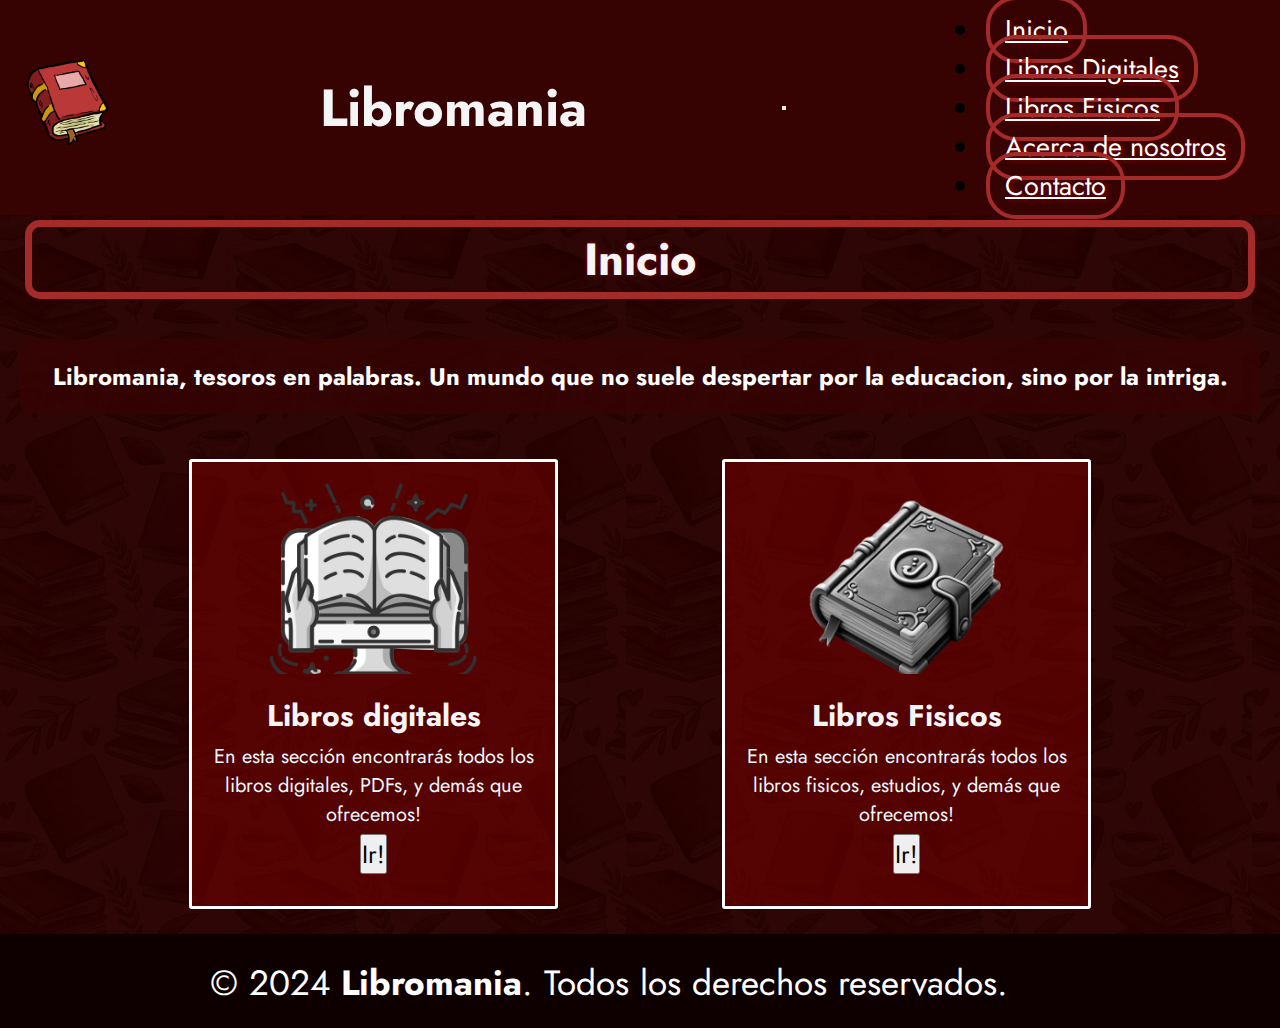
<file: index.html>
<!DOCTYPE html>
<html lang="es">
<head>
    <meta charset="UTF-8">
    <meta name="viewport" content="width=device-width, initial-scale=1.0">
    <link rel="stylesheet" href="https://cdnjs.cloudflare.com/ajax/libs/font-awesome/6.5.2/css/all.min.css" integrity="sha512-SnH5WK+bZxgPHs44uWIX+LLJAJ9/2PkPKZ5QiAj6Ta86w+fsb2TkcmfRyVX3pBnMFcV7oQPJkl9QevSCWr3W6A==" crossorigin="anonymous" referrerpolicy="no-referrer" />
    <link href="https://cdn.jsdelivr.net/npm/bootstrap@5.0.2/dist/css/bootstrap.min.css" rel="stylesheet" integrity="sha384-EVSTQN3/azprG1Anm3QDgpJLIm9Nao0Yz1ztcQTwFspd3yD65VohhpuuCOmLASjC" crossorigin="anonymous">
    <link rel="stylesheet" href="./css/estilos.css">
    <title>Libromania</title>
</head>
<body>
    <header>
        <nav class="navbar navbar-expand-lg navbar-light bg-light">
            <div class="container-fluid">
                <a class="navbar-brand" href="#"><img src="./assets/Libro.png" alt="Libro Logo" id="logo"></a>
                <h1>Libromania</h1>
              <button class="navbar-toggler" type="button" data-bs-toggle="collapse" data-bs-target="#navbarNavDropdown" aria-controls="navbarNavDropdown" aria-expanded="false" aria-label="Toggle navigation">
                <span class="navbar-toggler-icon"></span>
              </button>
              <div class="collapse navbar-collapse" id="navbarNavDropdown">
                <ul class="navbar-nav">
                  <li class="nav-item">
                    <a class="nav-link active" aria-current="page" href="#">Inicio</a>
                  </li>
                  <li class="nav-item">
                    <a class="nav-link" href="./librosdigitales.html">Libros Digitales</a>
                  </li>
                  <li class="nav-item">
                    <a class="nav-link" href="./librosfisicos.html">Libros Fisicos</a>
                  </li>
                  <li class="nav-item">
                    <a class="nav-link" href="./acercadenos.html">Acerca de nosotros</a>
                  </li>
                  <li class="nav-item">
                    <a class="nav-link" href="./conctacto.html">Contacto</a>
                  </li>
                </ul>
              </div>
            </div>
          </nav>
    </header>
<main>
  <h2 class="sub">Inicio</h2>
  <h3 class="biolibro">Libromania, tesoros en palabras. Un mundo que no suele despertar por la educacion, sino por la intriga.</h3>
  <section class="tipo">
    <article class="categorias">
      <div class="img-container">
          <div class="img-digital"></div>
      </div>
      <h3 class="titulo-libros">Libros digitales</h3>
      <p class="desc-libros">En esta sección encontrarás todos los libros digitales, PDFs, y demás que ofrecemos!</p>
      <div class="call-div">
          <a href="./librosdigitales.html">
            <button type="button" class="btn btn-outline-danger" id="call">Ir!</button>
          </a>
    </div>
  </article>
    <article class="categorias">
      <div class="img-container">
          <div class="img-fisica"></div>
      </div>
      <h3 class="titulo-libros">Libros Fisicos</h3>
      <p class="desc-libros">En esta sección encontrarás todos los libros fisicos, estudios, y demás que ofrecemos!</p>
      <div class="call-div">
          <a href="./librosfisicos.html">
            <button type="button" class="btn btn-outline-danger" id="call">Ir!</button>
          </a>
    </div>
  </article>
  </section>
</main>
<footer>
  <p>&copy; 2024 <strong>Libromania</strong>. Todos los derechos reservados.
    <a href="https://www.instagram.com/"><i class="fa-brands fa-instagram fa-beat"></i></a>
    <a href="https://www.facebook.com"><i class="fa-brands fa-facebook fa-beat"></i></a>
  </p>
</footer>
<script src="https://cdn.jsdelivr.net/npm/@popperjs/core@2.9.2/dist/umd/popper.min.js" integrity="sha384-IQsoLXl5PILFhosVNubq5LC7Qb9DXgDA9i+tQ8Zj3iwWAwPtgFTxbJ8NT4GN1R8p" crossorigin="anonymous"></script>
<script src="https://cdn.jsdelivr.net/npm/bootstrap@5.0.2/dist/js/bootstrap.min.js" integrity="sha384-cVKIPhGWiC2Al4u+LWgxfKTRIcfu0JTxR+EQDz/bgldoEyl4H0zUF0QKbrJ0EcQF" crossorigin="anonymous"></script>
</body>
</html>
</file>
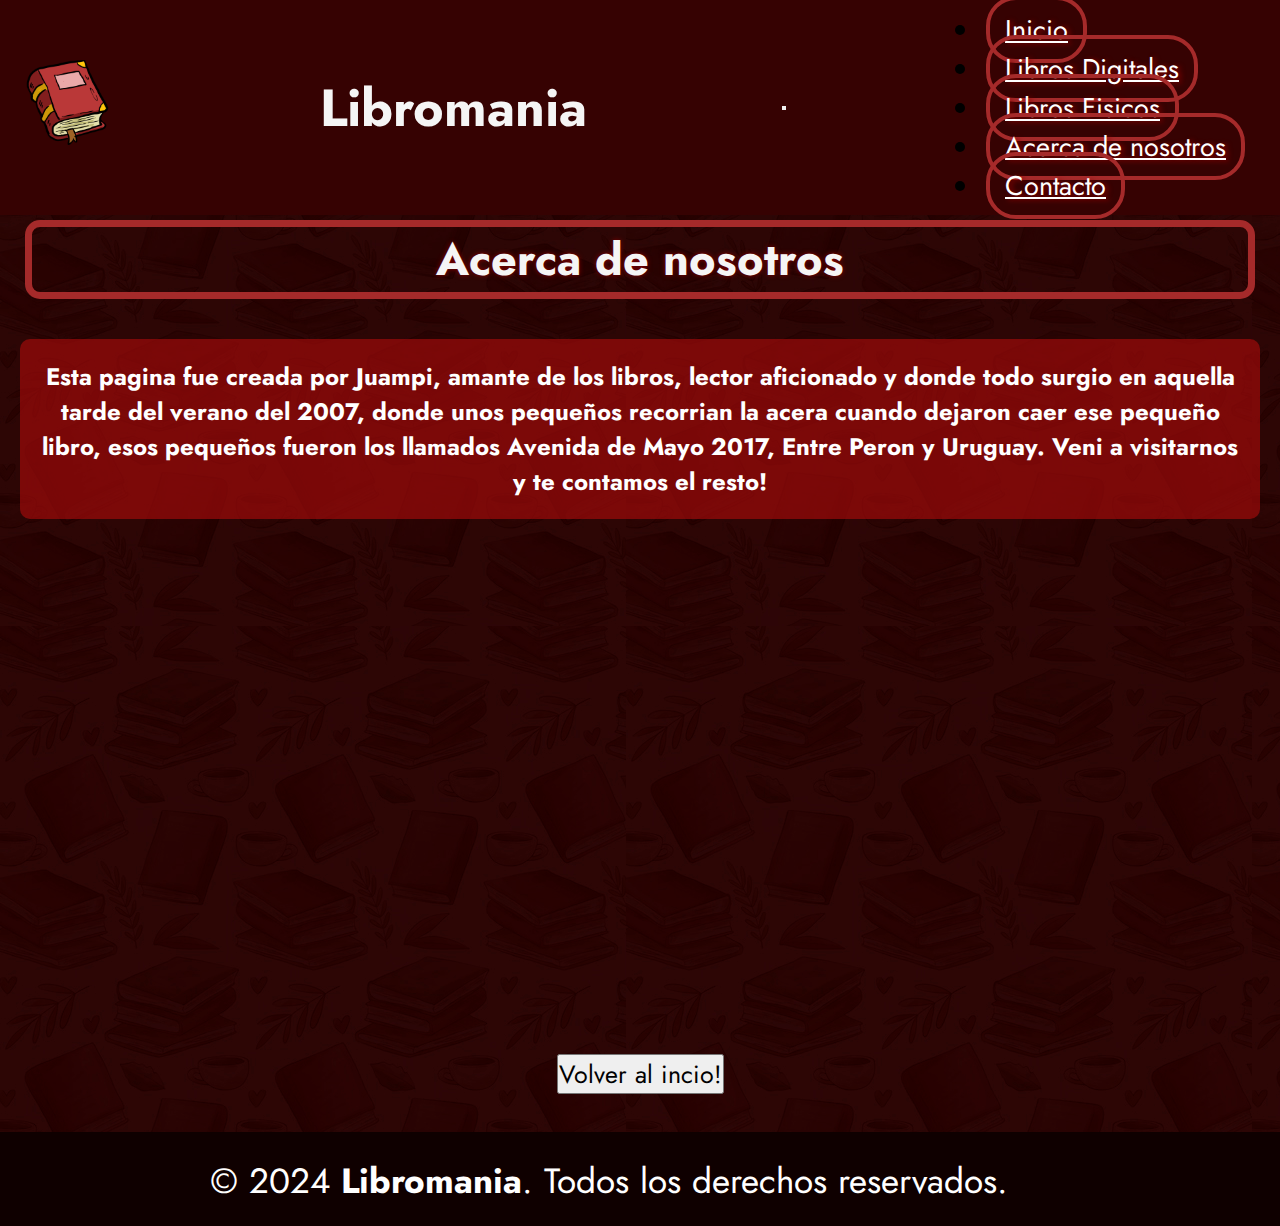
<file: acercadenos.html>
<!DOCTYPE html>
<html lang="es">
<head>
    <meta charset="UTF-8">
    <meta name="viewport" content="width=device-width, initial-scale=1.0">
    <link rel="stylesheet" href="https://cdnjs.cloudflare.com/ajax/libs/font-awesome/6.5.2/css/all.min.css" integrity="sha512-SnH5WK+bZxgPHs44uWIX+LLJAJ9/2PkPKZ5QiAj6Ta86w+fsb2TkcmfRyVX3pBnMFcV7oQPJkl9QevSCWr3W6A==" crossorigin="anonymous" referrerpolicy="no-referrer" />
    <link href="https://cdn.jsdelivr.net/npm/bootstrap@5.0.2/dist/css/bootstrap.min.css" rel="stylesheet" integrity="sha384-EVSTQN3/azprG1Anm3QDgpJLIm9Nao0Yz1ztcQTwFspd3yD65VohhpuuCOmLASjC" crossorigin="anonymous">
    <link rel="stylesheet" href="./css/estilos.css">
    <title>Libromania</title>
</head>
<body>
    <header>
        <nav class="navbar navbar-expand-lg navbar-light bg-light">
            <div class="container-fluid">
                <a class="navbar-brand" href="./index.html"><img src="./assets/Libro.png" alt="Libro Logo" id="logo"></a>
                <h1>Libromania</h1>
              <button class="navbar-toggler" type="button" data-bs-toggle="collapse" data-bs-target="#navbarNavDropdown" aria-controls="navbarNavDropdown" aria-expanded="false" aria-label="Toggle navigation">
                <span class="navbar-toggler-icon"></span>
              </button>
              <div class="collapse navbar-collapse" id="navbarNavDropdown">
                <ul class="navbar-nav">
                  <li class="nav-item">
                    <a class="nav-link active" aria-current="page" href="./index.html">Inicio</a>
                  </li>
                  <li class="nav-item">
                    <a class="nav-link" href="./librosdigitales.html">Libros Digitales</a>
                  </li>
                  <li class="nav-item">
                    <a class="nav-link" href="./librosfisicos.html">Libros Fisicos</a>
                  </li>
                  <li class="nav-item">
                    <a class="nav-link" href="#">Acerca de nosotros</a>
                  </li>
                  <li class="nav-item">
                    <a class="nav-link" href="./conctacto.html">Contacto</a>
                  </li>
                </ul>
              </div>
            </div>
          </nav>
    </header>
    <main>
        <h2 class="sub">Acerca de nosotros</h2>
        <h3 class="bionos">Esta pagina fue creada por Juampi, amante de los libros, lector aficionado y donde todo surgio en aquella tarde del verano del 2007, donde unos pequeños recorrian la acera cuando dejaron caer ese pequeño libro, esos pequeños fueron los llamados Avenida de Mayo 2017, Entre Peron y Uruguay. Veni a visitarnos y te contamos el resto!</h3>
        <div class="mapa-container">
            <iframe class="mapa" src="https://www.google.com/maps/embed?pb=!1m18!1m12!1m3!1d3284.016888186432!2d-58.38414532514664!3d-34.60373445749752!2m3!1f0!2f0!3f0!3m2!1i1024!2i768!4f13.1!3m3!1m2!1s0x4aa9f0a6da5edb%3A0x11bead4e234e558b!2sObelisco!5e0!3m2!1ses-419!2sar!4v1714700875510!5m2!1ses-419!2sar" width="600" height="450" style="border:0;" allowfullscreen="" loading="lazy" referrerpolicy="no-referrer-when-downgrade"></iframe>
        </div>
        <div class="volver">
            <a href="./index.html">
                <button type="button" class="btn btn-outline-danger" id="call">Volver al incio!</button>
            </a>
        </div>
    </main>    
<footer>
  <p>&copy; 2024 <strong>Libromania</strong>. Todos los derechos reservados.
    <a href="https://www.instagram.com/"><i class="fa-brands fa-instagram fa-beat"></i></a>
    <a href="https://www.facebook.com"><i class="fa-brands fa-facebook fa-beat"></i></a>
  </p>
</footer>
<script src="https://cdn.jsdelivr.net/npm/@popperjs/core@2.9.2/dist/umd/popper.min.js" integrity="sha384-IQsoLXl5PILFhosVNubq5LC7Qb9DXgDA9i+tQ8Zj3iwWAwPtgFTxbJ8NT4GN1R8p" crossorigin="anonymous"></script>
<script src="https://cdn.jsdelivr.net/npm/bootstrap@5.0.2/dist/js/bootstrap.min.js" integrity="sha384-cVKIPhGWiC2Al4u+LWgxfKTRIcfu0JTxR+EQDz/bgldoEyl4H0zUF0QKbrJ0EcQF" crossorigin="anonymous"></script>
</body>
</html>
</file>
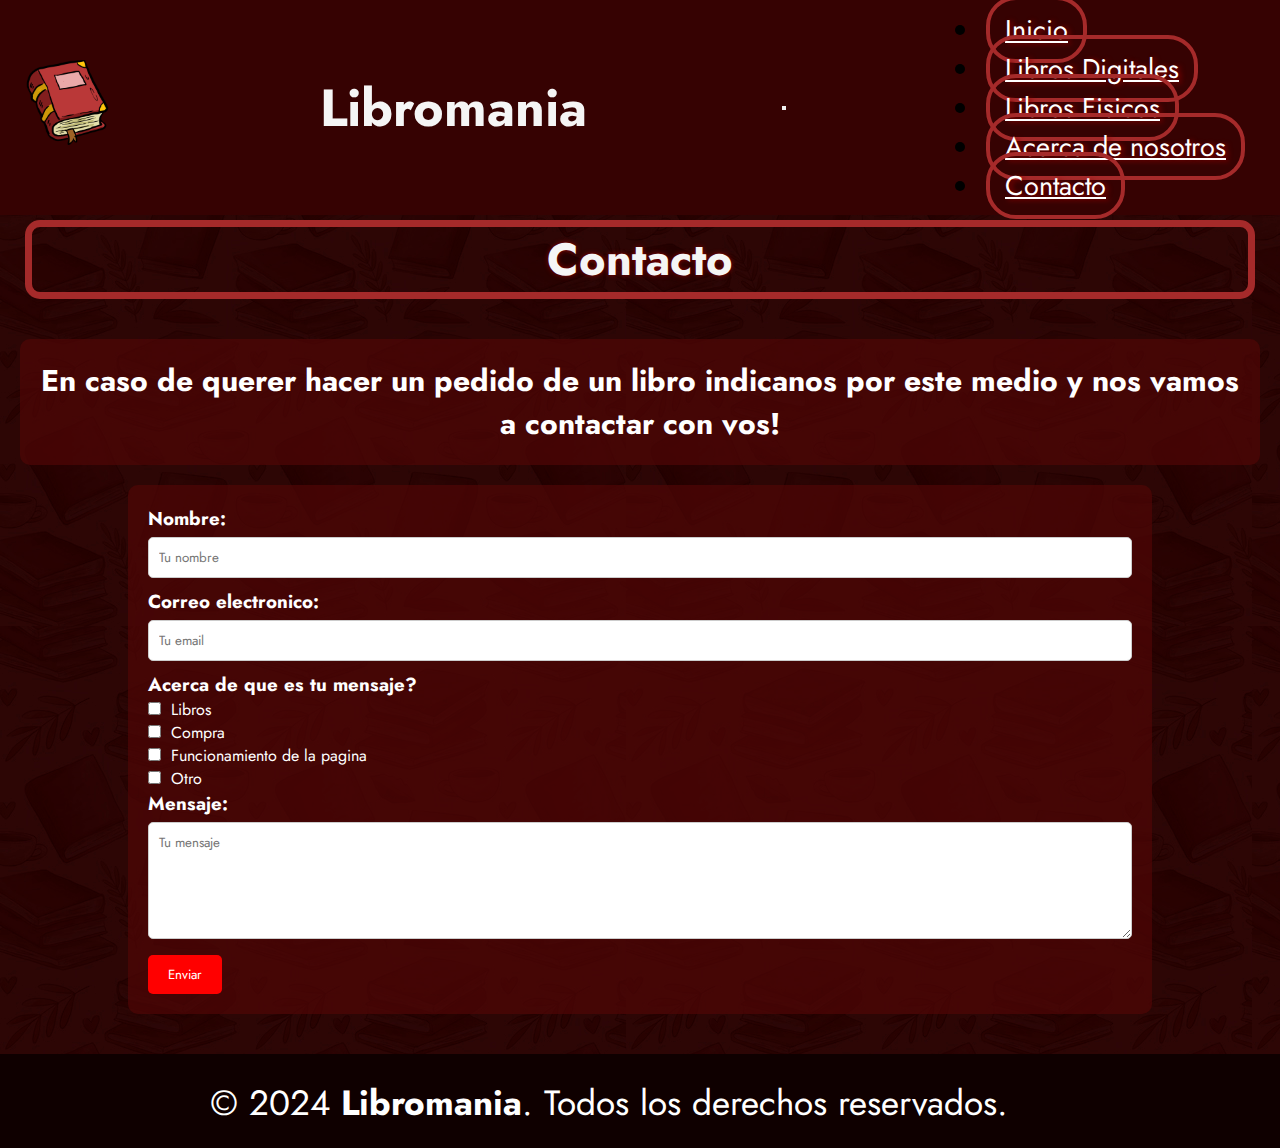
<file: conctacto.html>
<!DOCTYPE html>
<html lang="es">
<head>
    <meta charset="UTF-8">
    <meta name="viewport" content="width=device-width, initial-scale=1.0">
    <link rel="stylesheet" href="https://cdnjs.cloudflare.com/ajax/libs/font-awesome/6.5.2/css/all.min.css" integrity="sha512-SnH5WK+bZxgPHs44uWIX+LLJAJ9/2PkPKZ5QiAj6Ta86w+fsb2TkcmfRyVX3pBnMFcV7oQPJkl9QevSCWr3W6A==" crossorigin="anonymous" referrerpolicy="no-referrer" />
    <link href="https://cdn.jsdelivr.net/npm/bootstrap@5.0.2/dist/css/bootstrap.min.css" rel="stylesheet" integrity="sha384-EVSTQN3/azprG1Anm3QDgpJLIm9Nao0Yz1ztcQTwFspd3yD65VohhpuuCOmLASjC" crossorigin="anonymous">
    <link rel="stylesheet" href="./css/estilos.css">
    <title>Libromania</title>
</head>
<body>
    <header>
        <nav class="navbar navbar-expand-lg navbar-light bg-light">
            <div class="container-fluid">
                <a class="navbar-brand" href="./index.html"><img src="./assets/Libro.png" alt="Libro Logo" id="logo"></a>
                <h1>Libromania</h1>
              <button class="navbar-toggler" type="button" data-bs-toggle="collapse" data-bs-target="#navbarNavDropdown" aria-controls="navbarNavDropdown" aria-expanded="false" aria-label="Toggle navigation">
                <span class="navbar-toggler-icon"></span>
              </button>
              <div class="collapse navbar-collapse" id="navbarNavDropdown">
                <ul class="navbar-nav">
                  <li class="nav-item">
                    <a class="nav-link active" aria-current="page" href="./index.html">Inicio</a>
                  </li>
                  <li class="nav-item">
                    <a class="nav-link" href="./librosdigitales.html">Libros Digitales</a>
                  </li>
                  <li class="nav-item">
                    <a class="nav-link" href="./librosfisicos.html">Libros Fisicos</a>
                  </li>
                  <li class="nav-item">
                    <a class="nav-link" href="./acercadenos.html">Acerca de nosotros</a>
                  </li>
                  <li class="nav-item">
                    <a class="nav-link" href="#">Contacto</a>
                  </li>
                </ul>
              </div>
            </div>
          </nav>
    </header>
    <main>
        <h2 class="sub">Contacto</h2>
        <h3 class="pedido">En caso de querer hacer un pedido de un libro indicanos por este medio y nos vamos a contactar con vos!</h3>
        <div class="formulario">
            <form id="formcontacto" action="mailto:juann.p.rivero@gmail.com" method="post" enctype="multipart/form-data">
                <div class="contacto">
                    <h3>Nombre:</h3>
                    <input placeholder="Tu nombre" type="text" id="nombre" name="nombre" required>
                </div>
                <div class="contacto">
                    <h3>Correo electronico:</h3>
                    <input placeholder="Tu email" type="email" id="email" name="email" required>
                </div>
                <div>
                    <h3>Acerca de que es tu mensaje?</h3>
                </div>
                    <div>
                        <input type="checkbox" id="checkbox" name="checkbox">
                        <label for="checkbox">Libros</label>
                    </div>
                    <div>
                        <input type="checkbox" id="checkbox" name="checkbox">
                        <label for="checkbox">Compra</label>
                    </div>
                    <div>
                        <input type="checkbox" id="checkbox" name="checkbox">
                        <label for="checkbox">Funcionamiento de la pagina</label>
                    </div>
                    <div>
                        <input type="checkbox" id="checkbox" name="checkbox">
                        <label for="checkbox">Otro</label>
                    </div>
                <div class="contacto">
                    <h3>Mensaje:</h3>
                    <textarea required placeholder="Tu mensaje" name="mensaje" id="mensaje" cols="30" rows="5"></textarea>
                </div>
                <div>
                    <input class="enviar" type="submit" value="Enviar">
                </div>
            </form>
        </div>
    </main>    
<footer>
  <p>&copy; 2024 <strong>Libromania</strong>. Todos los derechos reservados.
    <a href="https://www.instagram.com/"><i class="fa-brands fa-instagram fa-beat"></i></a>
    <a href="https://www.facebook.com"><i class="fa-brands fa-facebook fa-beat"></i></a>
  </p>
</footer>
<script src="https://cdn.jsdelivr.net/npm/@popperjs/core@2.9.2/dist/umd/popper.min.js" integrity="sha384-IQsoLXl5PILFhosVNubq5LC7Qb9DXgDA9i+tQ8Zj3iwWAwPtgFTxbJ8NT4GN1R8p" crossorigin="anonymous"></script>
<script src="https://cdn.jsdelivr.net/npm/bootstrap@5.0.2/dist/js/bootstrap.min.js" integrity="sha384-cVKIPhGWiC2Al4u+LWgxfKTRIcfu0JTxR+EQDz/bgldoEyl4H0zUF0QKbrJ0EcQF" crossorigin="anonymous"></script>
</body>
</html>
</file>
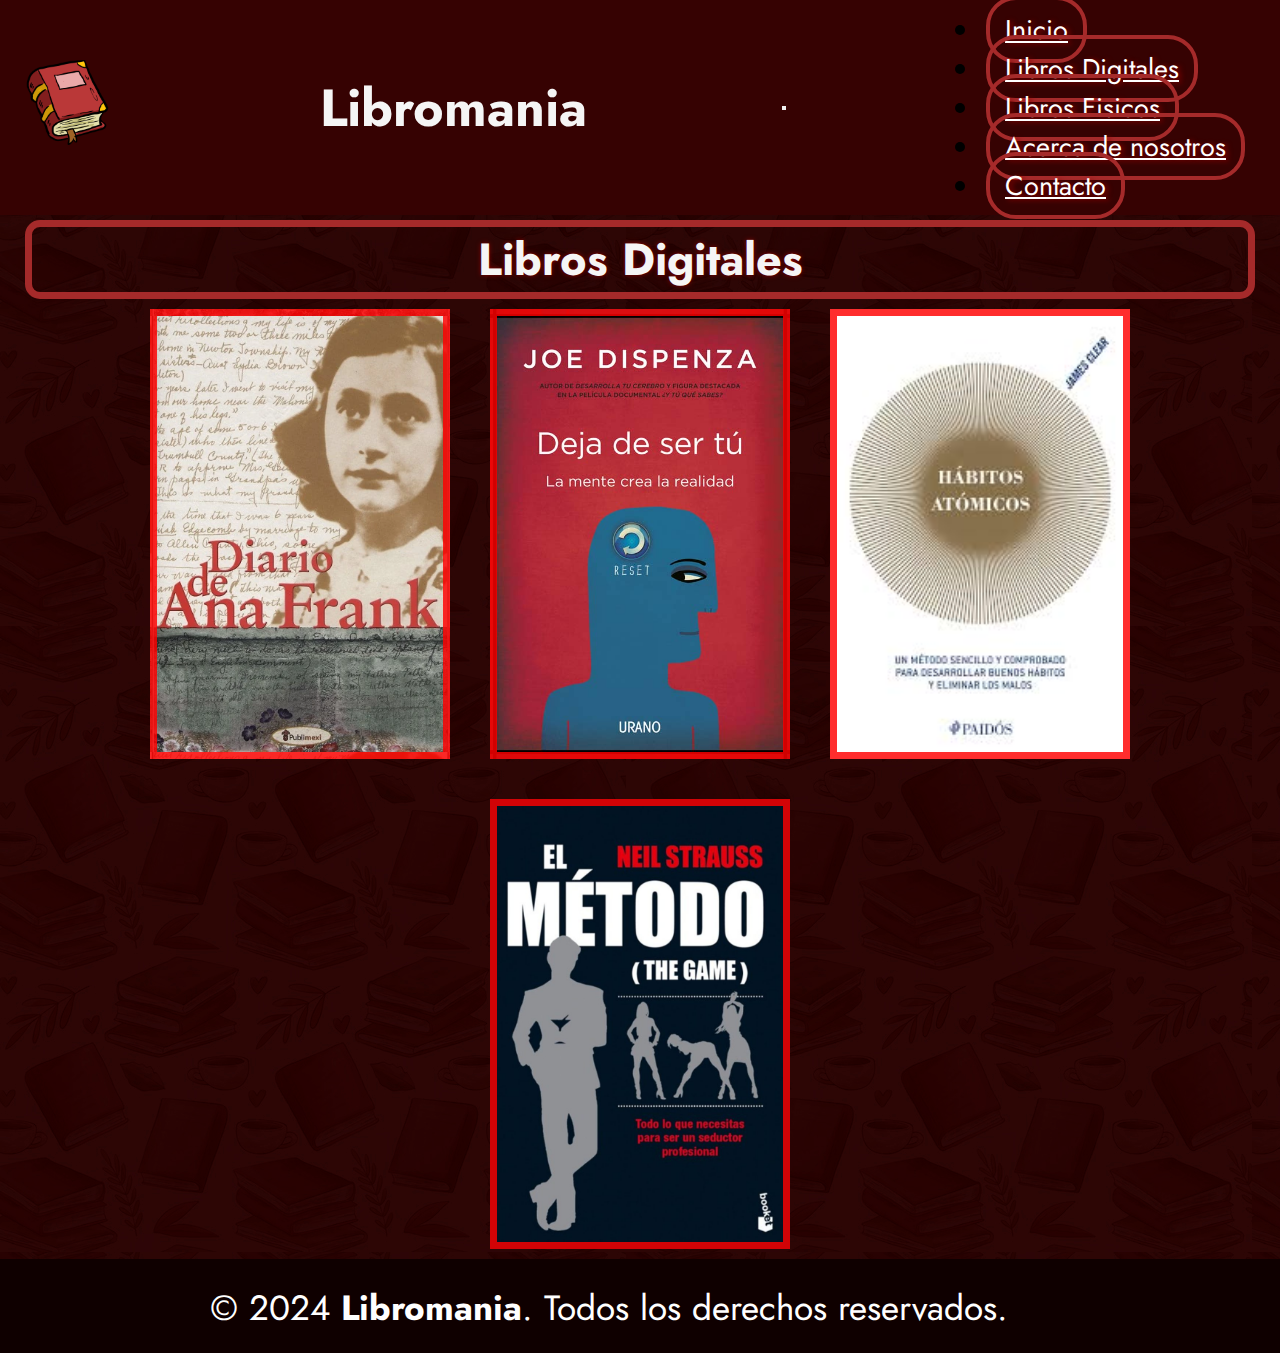
<file: librosdigitales.html>
<!DOCTYPE html>
<html lang="es">
<head>
    <meta charset="UTF-8">
    <meta name="viewport" content="width=device-width, initial-scale=1.0">
    <link rel="stylesheet" href="https://cdnjs.cloudflare.com/ajax/libs/font-awesome/6.5.2/css/all.min.css" integrity="sha512-SnH5WK+bZxgPHs44uWIX+LLJAJ9/2PkPKZ5QiAj6Ta86w+fsb2TkcmfRyVX3pBnMFcV7oQPJkl9QevSCWr3W6A==" crossorigin="anonymous" referrerpolicy="no-referrer" />
    <link href="https://cdn.jsdelivr.net/npm/bootstrap@5.0.2/dist/css/bootstrap.min.css" rel="stylesheet" integrity="sha384-EVSTQN3/azprG1Anm3QDgpJLIm9Nao0Yz1ztcQTwFspd3yD65VohhpuuCOmLASjC" crossorigin="anonymous">
    <link rel="stylesheet" href="./css/estilos.css">
    <title>Libromania</title>
</head>
<body>
    <header>
        <nav class="navbar navbar-expand-lg navbar-light bg-light">
            <div class="container-fluid">
                <a class="navbar-brand" href="./index.html"><img src="./assets/Libro.png" alt="Libro Logo" id="logo"></a>
                <h1>Libromania</h1>
              <button class="navbar-toggler" type="button" data-bs-toggle="collapse" data-bs-target="#navbarNavDropdown" aria-controls="navbarNavDropdown" aria-expanded="false" aria-label="Toggle navigation">
                <span class="navbar-toggler-icon"></span>
              </button>
              <div class="collapse navbar-collapse" id="navbarNavDropdown">
                <ul class="navbar-nav">
                  <li class="nav-item">
                    <a class="nav-link active" aria-current="page" href="./index.html">Inicio</a>
                  </li>
                  <li class="nav-item">
                    <a class="nav-link" href="#">Libros Digitales</a>
                  </li>
                  <li class="nav-item">
                    <a class="nav-link" href="./librosfisicos.html">Libros Fisicos</a>
                  </li>
                  <li class="nav-item">
                    <a class="nav-link" href="./acercadenos.html">Acerca de nosotros</a>
                  </li>
                  <li class="nav-item">
                    <a class="nav-link" href="./conctacto.html">Contacto</a>
                  </li>
                </ul>
              </div>
            </div>
          </nav>
    </header>
    <main>
        <h2 class="sub">Libros Digitales</h2>
        <div class="galeria">
          <a href="url-del-libro1">
            <div class="item item1"></div>
          </a>
          <a href="url-del-libro2">
            <div class="item item2"></div>
          </a>
          <a href="url-del-libro3">
            <div class="item item3"></div>
          </a>
          <a href="url-del-libro4">
            <div class="item item4"></div>
          </a>
        </div>
      </main>   
<footer>
  <p>&copy; 2024 <strong>Libromania</strong>. Todos los derechos reservados.
    <a href="https://www.instagram.com/"><i class="fa-brands fa-instagram fa-beat"></i></a>
    <a href="https://www.facebook.com"><i class="fa-brands fa-facebook fa-beat"></i></a>
  </p>
</footer>
<script src="https://cdn.jsdelivr.net/npm/@popperjs/core@2.9.2/dist/umd/popper.min.js" integrity="sha384-IQsoLXl5PILFhosVNubq5LC7Qb9DXgDA9i+tQ8Zj3iwWAwPtgFTxbJ8NT4GN1R8p" crossorigin="anonymous"></script>
<script src="https://cdn.jsdelivr.net/npm/bootstrap@5.0.2/dist/js/bootstrap.min.js" integrity="sha384-cVKIPhGWiC2Al4u+LWgxfKTRIcfu0JTxR+EQDz/bgldoEyl4H0zUF0QKbrJ0EcQF" crossorigin="anonymous"></script>
</body>
</html>
</file>
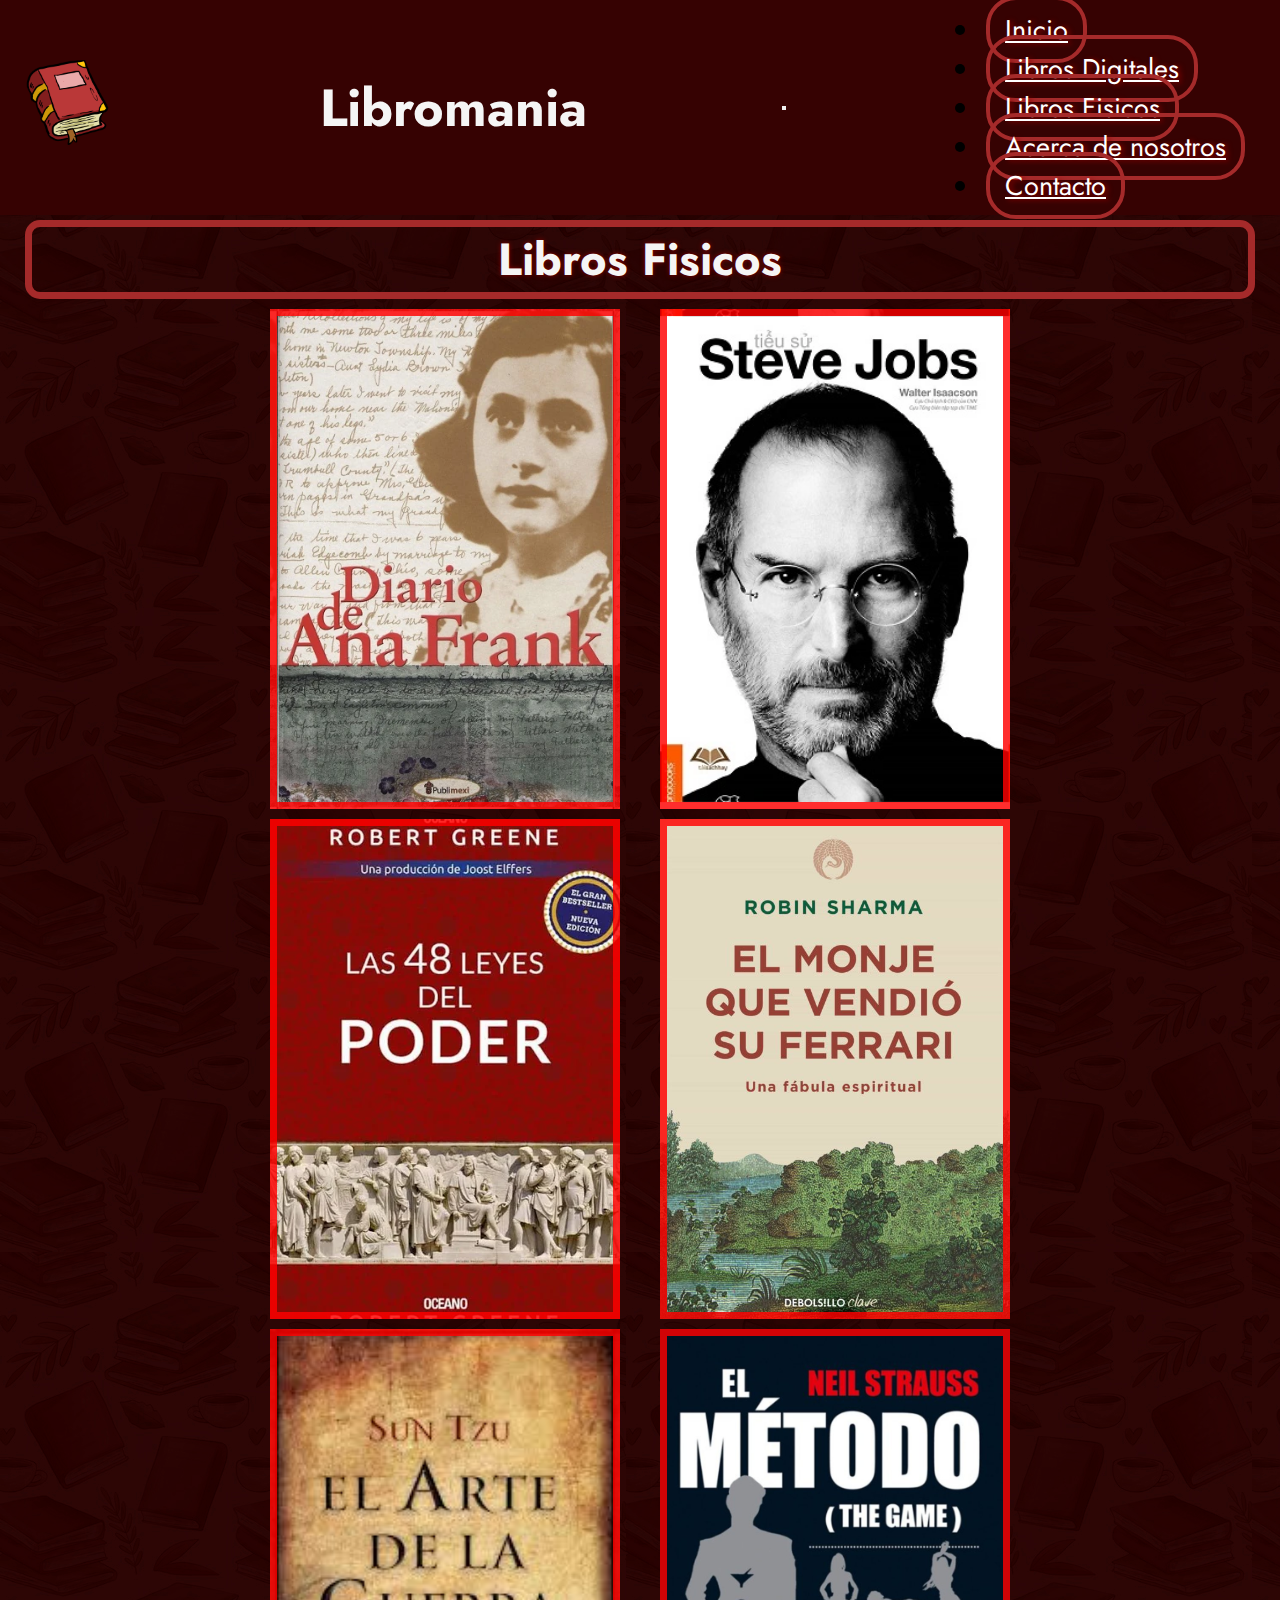
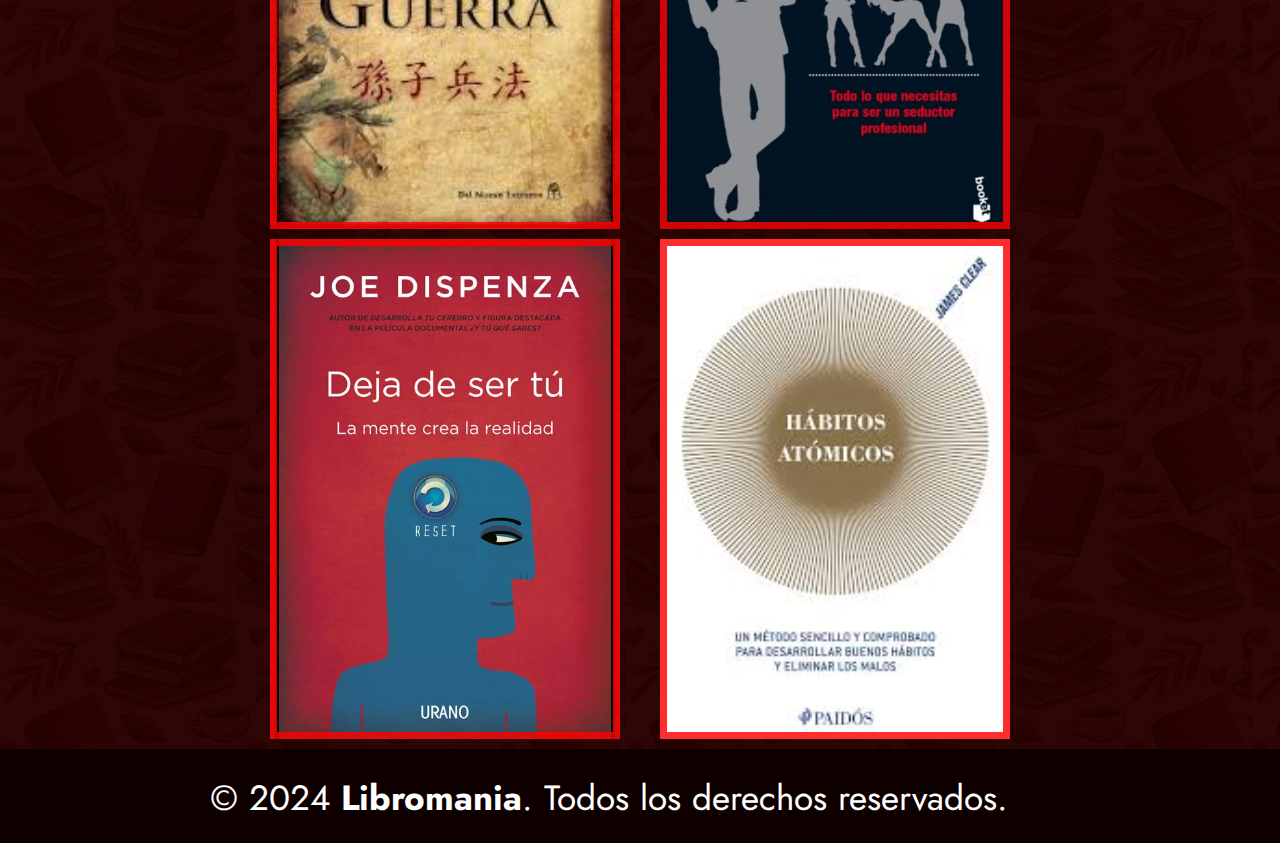
<file: librosfisicos.html>
<!DOCTYPE html>
<html lang="es">
<head>
    <meta charset="UTF-8">
    <meta name="viewport" content="width=device-width, initial-scale=1.0">
    <link rel="stylesheet" href="https://cdnjs.cloudflare.com/ajax/libs/font-awesome/6.5.2/css/all.min.css" integrity="sha512-SnH5WK+bZxgPHs44uWIX+LLJAJ9/2PkPKZ5QiAj6Ta86w+fsb2TkcmfRyVX3pBnMFcV7oQPJkl9QevSCWr3W6A==" crossorigin="anonymous" referrerpolicy="no-referrer" />
    <link href="https://cdn.jsdelivr.net/npm/bootstrap@5.0.2/dist/css/bootstrap.min.css" rel="stylesheet" integrity="sha384-EVSTQN3/azprG1Anm3QDgpJLIm9Nao0Yz1ztcQTwFspd3yD65VohhpuuCOmLASjC" crossorigin="anonymous">
    <link rel="stylesheet" href="./css/estilos.css">
    <title>Libromania</title>
</head>
<body>
    <header>
        <nav class="navbar navbar-expand-lg navbar-light bg-light">
            <div class="container-fluid">
                <a class="navbar-brand" href="./index.html"><img src="./assets/Libro.png" alt="Libro Logo" id="logo"></a>
                <h1>Libromania</h1>
              <button class="navbar-toggler" type="button" data-bs-toggle="collapse" data-bs-target="#navbarNavDropdown" aria-controls="navbarNavDropdown" aria-expanded="false" aria-label="Toggle navigation">
                <span class="navbar-toggler-icon"></span>
              </button>
              <div class="collapse navbar-collapse" id="navbarNavDropdown">
                <ul class="navbar-nav">
                  <li class="nav-item">
                    <a class="nav-link active" aria-current="page" href="./index.html">Inicio</a>
                  </li>
                  <li class="nav-item">
                    <a class="nav-link" href="./librosdigitales.html">Libros Digitales</a>
                  </li>
                  <li class="nav-item">
                    <a class="nav-link" href="#">Libros Fisicos</a>
                  </li>
                  <li class="nav-item">
                    <a class="nav-link" href="./acercadenos.html">Acerca de nosotros</a>
                  </li>
                  <li class="nav-item">
                    <a class="nav-link" href="./conctacto.html">Contacto</a>
                  </li>
                </ul>
              </div>
            </div>
          </nav>
    </header>
    <main>
        <h2 class="sub">Libros Fisicos</h2>
        <div class="galeria">
            <div class="fila">
                <a href="https://www.bn.gov.ar/">
                    <div class="portada portada1"></div>
                </a>
                <a href="https://www.bn.gov.ar/">
                    <div class="portada portada2"></div>
                </a>
                <a href="https://www.bn.gov.ar/">
                    <div class="portada portada3"></div>
                </a>
                <a href="https://www.bn.gov.ar/">
                    <div class="portada portada4"></div>
                </a>
            </div>
            <div class="fila">
                <a href="https://www.bn.gov.ar/">
                    <div class="portada portada5"></div>
                </a>
                <a href="https://www.bn.gov.ar/">
                    <div class="portada portada6"></div>
                </a>
                <a href="https://www.bn.gov.ar/">
                    <div class="portada portada7"></div>
                </a>
                <a href="https://www.bn.gov.ar/">
                    <div class="portada portada8"></div>
                </a>
            </div>
        </div>
    </main>    
<footer>
  <p>&copy; 2024 <strong>Libromania</strong>. Todos los derechos reservados.
    <a href="https://www.instagram.com/"><i class="fa-brands fa-instagram fa-beat"></i></a>
    <a href="https://www.facebook.com"><i class="fa-brands fa-facebook fa-beat"></i></a>
  </p>
</footer>
<script src="https://cdn.jsdelivr.net/npm/@popperjs/core@2.9.2/dist/umd/popper.min.js" integrity="sha384-IQsoLXl5PILFhosVNubq5LC7Qb9DXgDA9i+tQ8Zj3iwWAwPtgFTxbJ8NT4GN1R8p" crossorigin="anonymous"></script>
<script src="https://cdn.jsdelivr.net/npm/bootstrap@5.0.2/dist/js/bootstrap.min.js" integrity="sha384-cVKIPhGWiC2Al4u+LWgxfKTRIcfu0JTxR+EQDz/bgldoEyl4H0zUF0QKbrJ0EcQF" crossorigin="anonymous"></script>
</body>
</html>
</file>
<file: css/estilos.css>
@import url('https://fonts.googleapis.com/css2?family=Jost:ital,wght@0,100..900;1,100..900&display=swap');

* {
    margin: 0;
    padding: 0;
    box-sizing: border-box;
    font-family: "Jost", sans-serif;
}

body {
    padding: 0;
    margin: 0;
    background-image: url(../assets/LIBROS\ FONDO.jpg);
}

header .navbar {
    border-top: none !important;
    border-bottom: none !important;
    background-image: url(../assets/LIBROS\ FONDO.jpg);
}

header {
    font-size: 27px;
}

header .container-fluid {
    display: flex;
    justify-content: space-between;
    align-items: center;
    background-color: rgb(54, 2, 2) !important;
    padding: 10px;
}

header h1 {
color: whitesmoke;
font-size: 52px;
margin-left: 15px;
}

.navbar-nav {
    margin-left: auto;
    padding-right: 20px;
}

.navbar-nav .nav-link {
    color: white !important;
    border: 4px solid rgb(165, 42, 42);
    border-radius: 30px;
    margin: 0 5px;
    padding: 10px 15px;
    transition: 0.3s;
    text-shadow: darkred 3px 1px 5px;
}

.navbar-nav .nav-link:hover {
    color: red !important;
    background-color: rgba(165, 42, 42, 0.253);
}

header a img{
    width: 100px;
    height: auto;
    padding-left: 15px;
}

.sub {
    text-align: center;
    margin-left: 25px;
    margin-right: 25px;
    margin-top: 5px;
    font-size: 45px;
    vertical-align: middle;
    border: rgb(165, 42, 42) solid 7px;
    border-radius: 15px;
    font-weight: bold;
    color: whitesmoke;
    text-shadow: darkred 0 0 5px;
}

.biolibro {
    font-size: 24px;
    color: #FFFFFF;
    text-align: center;
    padding: 20px;
    background-color: rgba(54, 2, 2, 0.8);
    border-radius: 10px;
    margin: 20px; 
    margin-top: 40px;
}

.tipo {
    display: flex;
    justify-content: space-evenly;
    padding: 25px;
}

.categorias {
    display: flex;
    flex-direction: column;
    justify-content: center;
    align-items: center;
    height: 450px;
    width: 30%;
    border: 3px solid white;
    border-radius: 3px;
    text-align: center;
    background-color: rgba(160, 0, 0, 0.363);
    position: relative;
}

.img-container {
    display: flex;
    justify-content: center;
    align-items: center;
    margin-top: 20px;
}

.img-digital {
    margin-top: 10px;
    margin-bottom: 5px;
    background-image: url(../assets/ICONO\ LIBRO\ DIGITAL);
    background-size: cover;
    height: 200px;
    width: 225px;
    transition: all 0.3s;
    filter: grayscale(100%);
    display: flex;
    justify-content: center;
    align-items: center;
}


.img-digital:hover {
    transform: scale(1.09);
    filter: grayscale(0%);
}
.img-fisica {
    margin-top: 10px;
    margin-bottom: 5px;
    background-image: url(../assets/ICONO\ LIBRO\ REAL.webp);
    background-size: cover;
    height: 200px;
    width: 225px;
    transition: all 0.3s;
    filter: grayscale(100%);
    display: flex;
    justify-content: center;
    align-items: center;
}


.img-fisica:hover {
    transform: scale(1.09);
    filter: grayscale(0%);
}

.titulo-libros {
    font-size: 30px;
    color: whitesmoke;
    padding-top: 15px;
}

.desc-libros {
    padding: 5px;
    font-size: 20px;
    color: aliceblue;
}

.call-div {
    margin-bottom: 50px;
}

#call {
    font-size: 25px;
}

#call a {
    text-decoration: none;
}

footer {
    background-color: #0f0000;
    color: white;
    text-align: center;
    padding: 20px;
    font-size: 35px;
}

footer p {
    display: inline-block;
    vertical-align: middle;
    text-align: center;
}

footer i {
    display: inline-block;
    margin-left: 10px !important;
    font-size: 45px;
    padding: 5px;
    color: red;
    vertical-align: middle;
}

@media only screen and (max-width: 767px) {
    .navbar-nav .nav-link {
        border: none;
        margin: 5px;
        text-align: center;
        margin-left: 23px;
    }

    header .container-fluid {
      display: flex;
      flex-direction: column;
      align-items: center;
    }

    .biolibro {
        font-size: 20px;
        padding: 15px;
        margin: 10px;
        margin-top: 30px;
    }

    .tipo {
        flex-direction: column;
        align-items: center;
      }
    
      .categorias {
        width: 90%;
        margin-bottom: 20px;
      }
    
      .img-container {
        margin-top: 10px;
        margin-bottom: 5px;
      }
    
      .titulo-libros {
        font-size: 24px;
        padding-top: 10px;
      }
    
      .desc-libros {
        font-size: 16px;
        padding: 5px;
      }
    
      .call-div {
        margin-bottom: 20px;
      }
    
      #logo {
        margin-bottom: 10px;
        margin-top: 30px;
      }
      .img-container:hover .img-digital,
    .img-container:hover .img-fisica {
        transform: scale(1);
        filter: grayscale(0%);
    }
    footer i {
        margin-left: 0;
        margin-right: 5px;
    }

}

@media only screen and (min-width: 600px) and (max-width: 980px) {
    .categorias {
      width: 45%;
    }
  
    .titulo-libros {
      font-size: 24px; 
    }
  
    .desc-libros {
      font-size: 16px;
    }
  
    .img-digital,
    .img-fisica {
      height: 150px;
      width: 170px;
    }
  }

  @media (hover: none) {
    .img-digital,
    .img-fisica {
        filter: grayscale(0%) !important;
    }
}

/* INICIO librosdigitales.html */
.galeria {
    display: flex; 
    flex-wrap: wrap;
    gap: 20px;
    justify-content: center;
    align-items: center;
}


.item {
    width: 300px;
    height: 450px;
    border: 7px solid rgba(255, 0, 0, 0.822);
    background-position: center;
    background-size: cover;
    margin: 10px;
    display: flex;
    align-items: center;
    justify-content: center;
    transition: 0.3s;
  }

  .item:hover {
        transform: scale(1.09);
        filter: grayscale(0%);
    }

    .item1 {
        background-image: url(../assets/AnaFrank.webp);
    }
    .item2 {
        background-image: url(../assets/DejaDeSerTu.jpg);
    }
    .item3 {
        background-image: url(..//assets/HabitosAtomicos.jpg);
    }
    .item4 {
        background-image: url(../assets/TheGame.jpg);
    }

  @media only screen and (max-width: 999px) {
    .galeria {
      grid-template-columns: 1fr 1fr;
    }
  }

  /* inicio librofisico.index */
.portada {
    width: 350px;
    height: 500px;
    border: 7px solid rgba(255, 0, 0, 0.822);
    background-size: cover;
    background-position: center;
    margin: 10px;
    display: flex;
    align-items: center;
    justify-content: center;
    transition: 0.3s;
  }

  .portada:hover {
    transform: scale(1.09);
    filter: grayscale(0%);
}

.portada1 {
background-image: url(../assets/AnaFrank.webp);
}
.portada2 {
background-image: url(../assets/48leyes.webp);
}
.portada3 {
background-image: url(../assets/arteguerra.jpg);
}
.portada4 {
background-image: url(../assets/DejaDeSerTu.jpg);
}
.portada5 {
background-image: url(../assets/SteveJobs.webp);
}
.portada6 {
background-image: url(../assets/Monje.jpg);
}
.portada7 {
background-image: url(../assets/TheGame.jpg);
}
.portada8 {
background-image: url(../assets/HabitosAtomicos.jpg);
}
/* inicio acercadenos.index */
.bionos {
    font-size: 24px;
    color: #FFFFFF;
    text-align: center;
    padding: 20px;
    background-color: rgba(173, 11, 11, 0.616);
    border-radius: 10px;
    margin: 20px; 
    margin-top: 40px;
}

.mapa-container {
    display: flex;
    align-items: center;
    justify-content: center;
    margin: 30px;
}

.volver {
        display: flex;
        align-items: center;
        justify-content: center;
        margin: 30px;
        font-size: 50px;
    }

    /* inicio contacto */
.pedido {
    font-size: 30px;
    color: #FFFFFF;
    text-align: center;
    padding: 20px;
    background-color: #530606a6;
    border-radius: 10px;
    margin: 20px; 
    margin-top: 40px;
}

.formulario {
    width: 80%;
    margin: 0 auto;
    margin-bottom: 40px;
    padding: 20px;
    color: white;
    background-color: #530606a6;
    border-radius: 10px;
}

.contacto {
    margin-bottom: 10px;
}

input[type="text"],
input[type="email"],
textarea {
    width: 100%;
    padding: 10px;
    border: 1px solid #ccc; 
    border-radius: 5px; 
    margin-top: 5px; 
}

input[type="checkbox"] {
    margin-right: 5px; 
}

input[type="submit"] {
    background-color: red;
    color: white; 
    padding: 10px 20px;
    border: none; 
    border-radius: 5px;
    cursor: pointer;
    transition: 0.5s;
}

input[type="submit"]:hover {
    background-color: orangered; 
}
</file>
